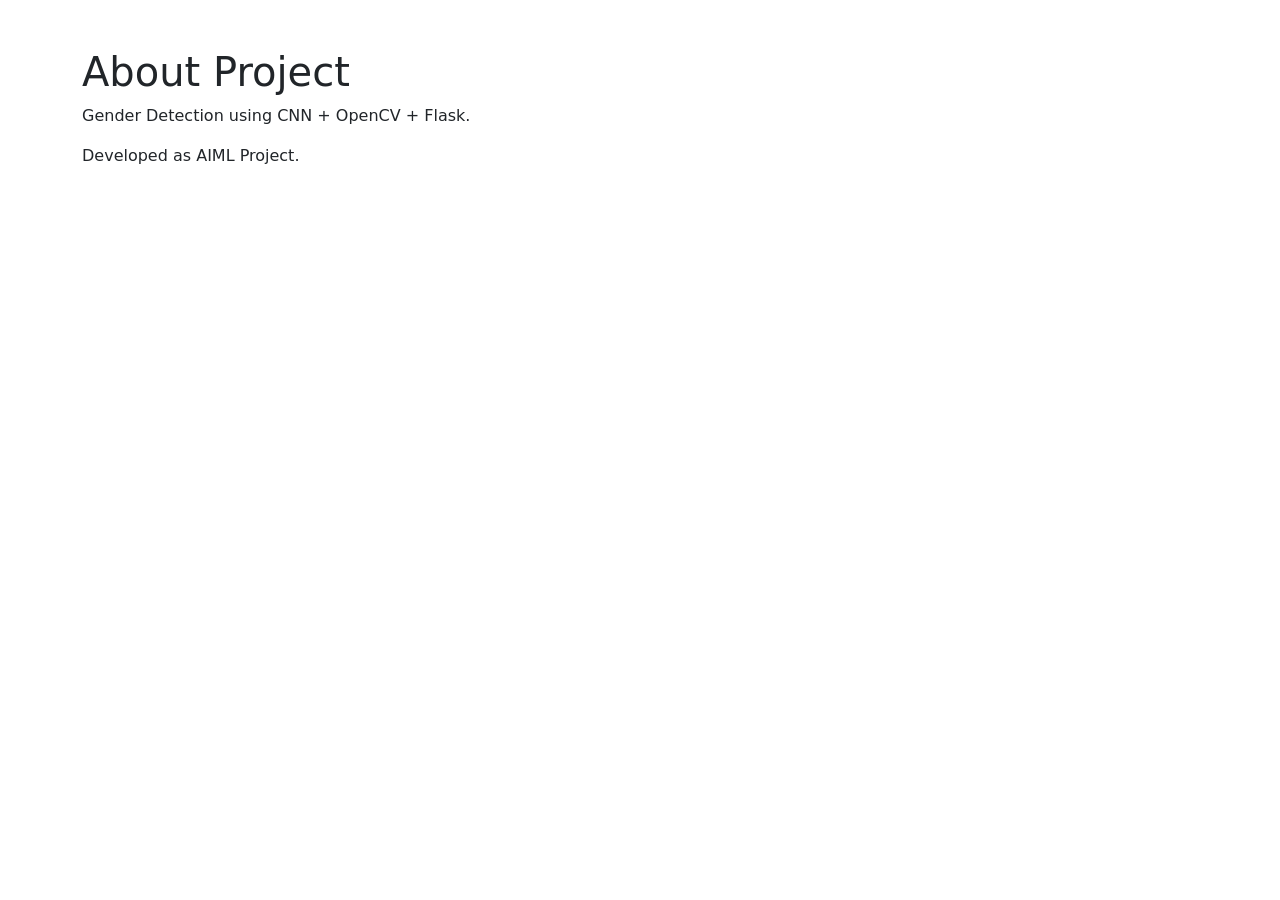
<file: templates/about.html>
<!DOCTYPE html>
<html>
<head>

<title>About</title>

<link href="https://cdn.jsdelivr.net/npm/bootstrap@5.3.3/dist/css/bootstrap.min.css" rel="stylesheet">

</head>

<body>

<div class="container mt-5">

<h1>About Project</h1>

<p>
Gender Detection using
CNN + OpenCV + Flask.
</p>

<p>
Developed as AIML Project.
</p>

</div>

</body>
</html>
</file>
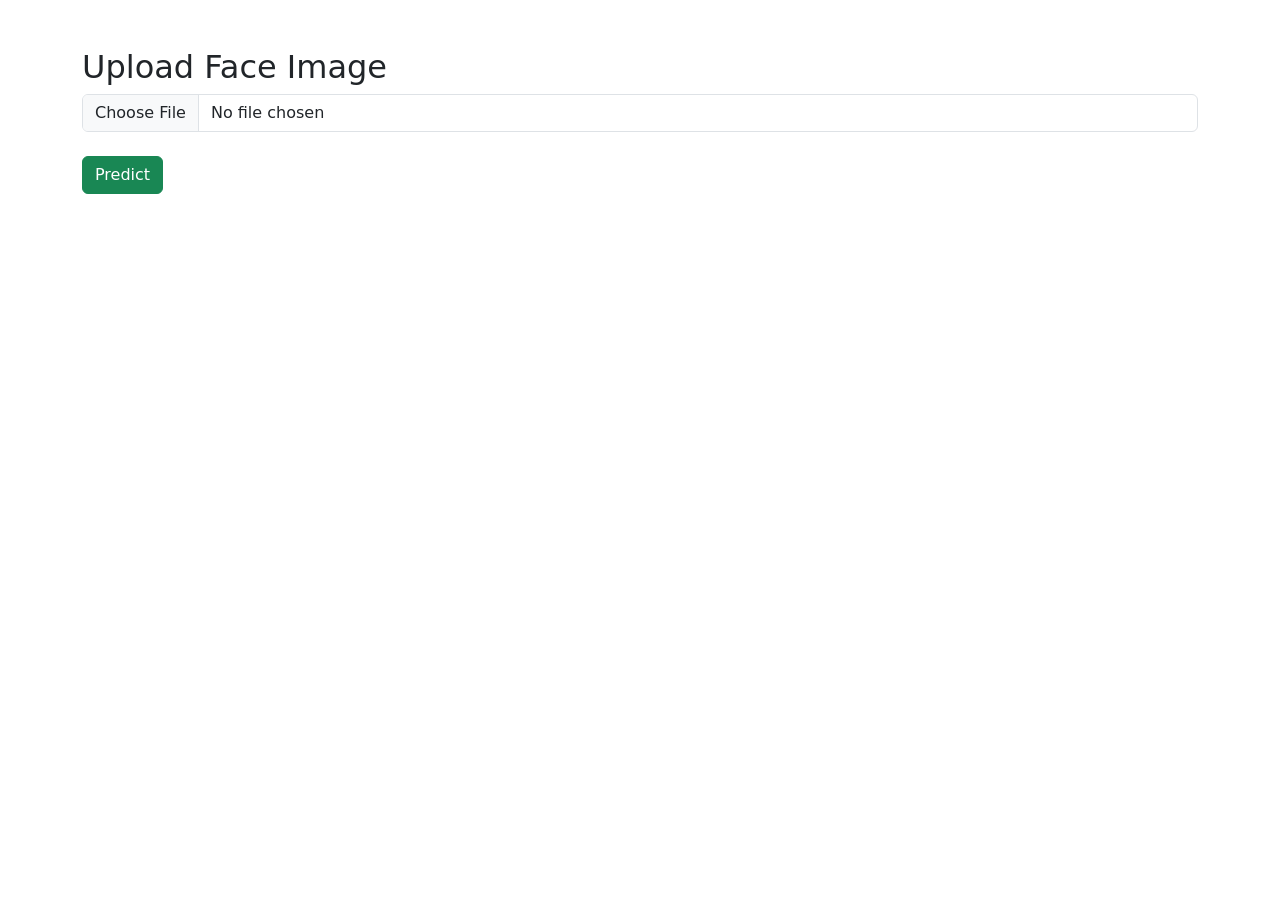
<file: templates/upload.html>
<!DOCTYPE html>
<html>
<head>

<title>Upload Image</title>

<link href="https://cdn.jsdelivr.net/npm/bootstrap@5.3.3/dist/css/bootstrap.min.css" rel="stylesheet">

</head>

<body>

<div class="container mt-5">

<h2>Upload Face Image</h2>

<form
action="/predict"
method="POST"
enctype="multipart/form-data">

<input
type="file"
name="image"
class="form-control"
required>

<br>

<button
class="btn btn-success">
Predict
</button>

</form>

</div>

</body>
</html>
</file>
